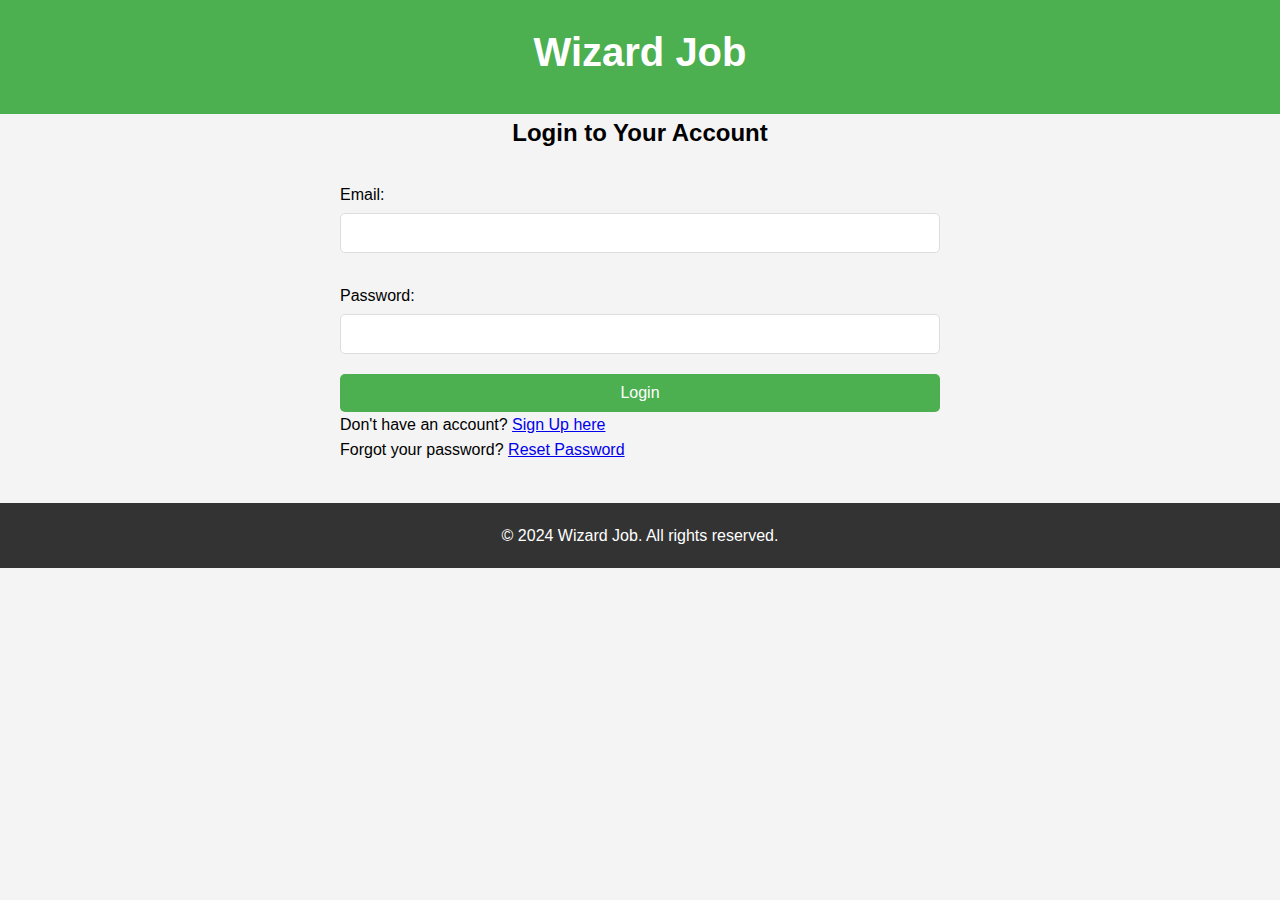
<file: index.html>
<!DOCTYPE html>
<html lang="en">
<head>
    <meta charset="UTF-8">
    <meta name="viewport" content="width=device-width, initial-scale=1.0">
    <title>Wizard Job - Login</title>
    <link rel="stylesheet" href="styles.css">
    <script>
        function redirectToHome(event) {
            event.preventDefault(); // Prevent form from submitting
            window.location.href = "login.html"; // Redirect to the home page
        }
    </script>
</head>
<body>
    <!-- Header Section -->
    <header>
        <div class="container">
            <h1>Wizard Job</h1>
        </div>
    </header>

    <!-- Login Form Section -->
    <section id="login">
        <div class="container">
            <h2>Login to Your Account</h2>
            <form onsubmit="redirectToHome(event)">
                <label for="email">Email:</label>
                <input type="email" id="email" name="email">

                <label for="password">Password:</label>
                <input type="password" id="password" name="password">

                <button type="submit">Login</button>
                
                <p>Don't have an account? <a href="signup.html">Sign Up here</a></p>
                <p>Forgot your password? <a href="password-reset.html">Reset Password</a></p>
            </form>
        </div>
    </section>

    <!-- Footer -->
    <footer>
        <div class="container">
            <p>&copy; 2024 Wizard Job. All rights reserved.</p>
        </div>
    </footer>
</body>
</html>
</file>
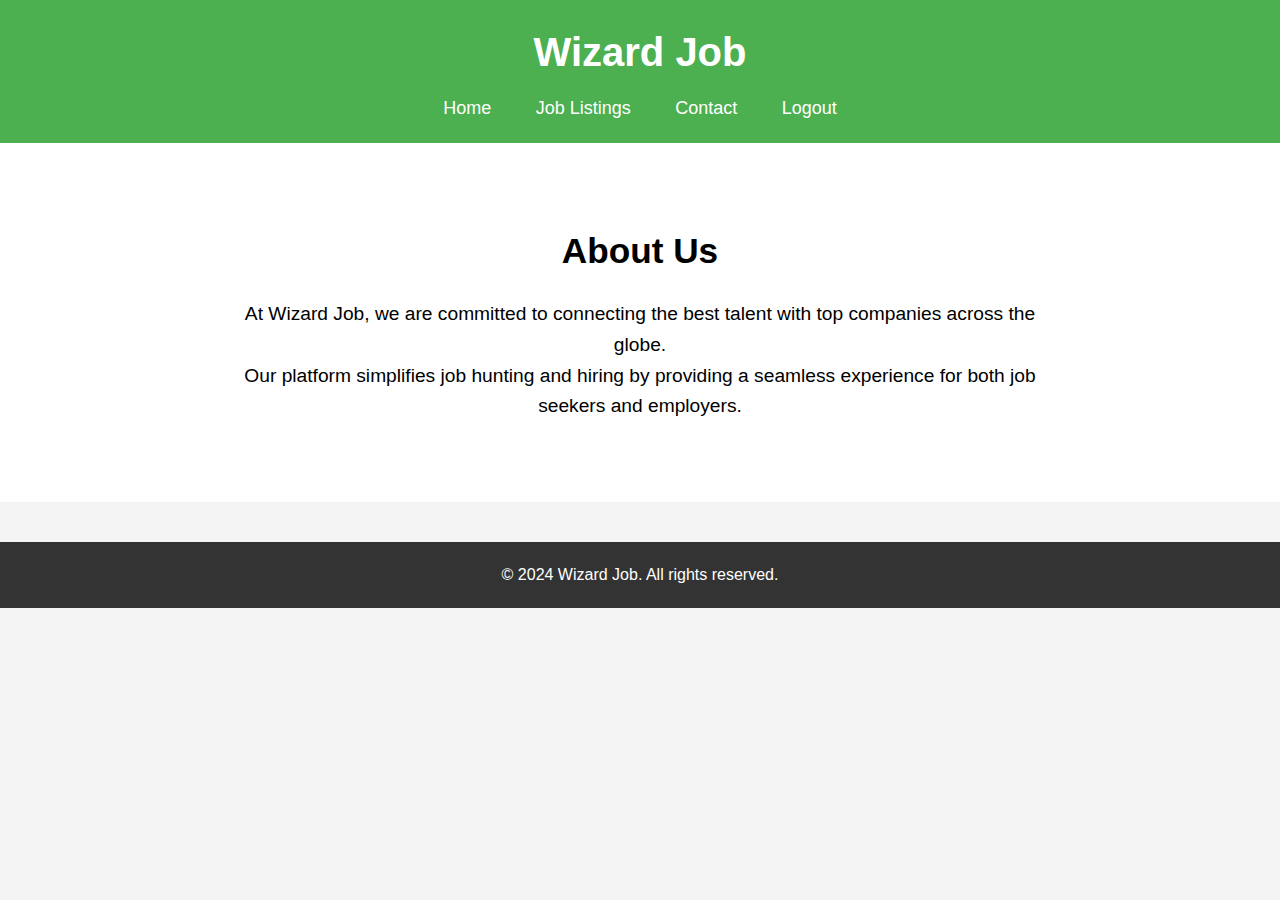
<file: about.html>
<!DOCTYPE html>
<html lang="en">
<head>
    <meta charset="UTF-8">
    <meta name="viewport" content="width=device-width, initial-scale=1.0">
    <title>Wizard Job - About Us</title>
    <link rel="stylesheet" href="styles.css">
<!-- Header Section -->
<header>
    <div class="container">
        <h1>Wizard Job</h1>
        <nav>
            <ul>
                <li><a href="login.html">Home</a></li>
                <li><a href="jobs.html">Job Listings</a></li>
                <li><a href="contact.html">Contact</a></li>
                <li><a href="logout.html">Logout</a></li> <!-- Added Logout option -->
            </ul>
        </nav>
    </div>
</header>


    <!-- About Section -->
    <section id="about">
        <div class="container">
            <h2>About Us</h2>
            <p>At Wizard Job, we are committed to connecting the best talent with top companies across the globe.</p>
            <p>Our platform simplifies job hunting and hiring by providing a seamless experience for both job seekers and employers.</p>
        </div>
    </section>

    <!-- Footer -->
    <footer>
        <div class="container">
            <p>&copy; 2024 Wizard Job. All rights reserved.</p>
        </div>
    </footer>
</body>
</html>
</file>
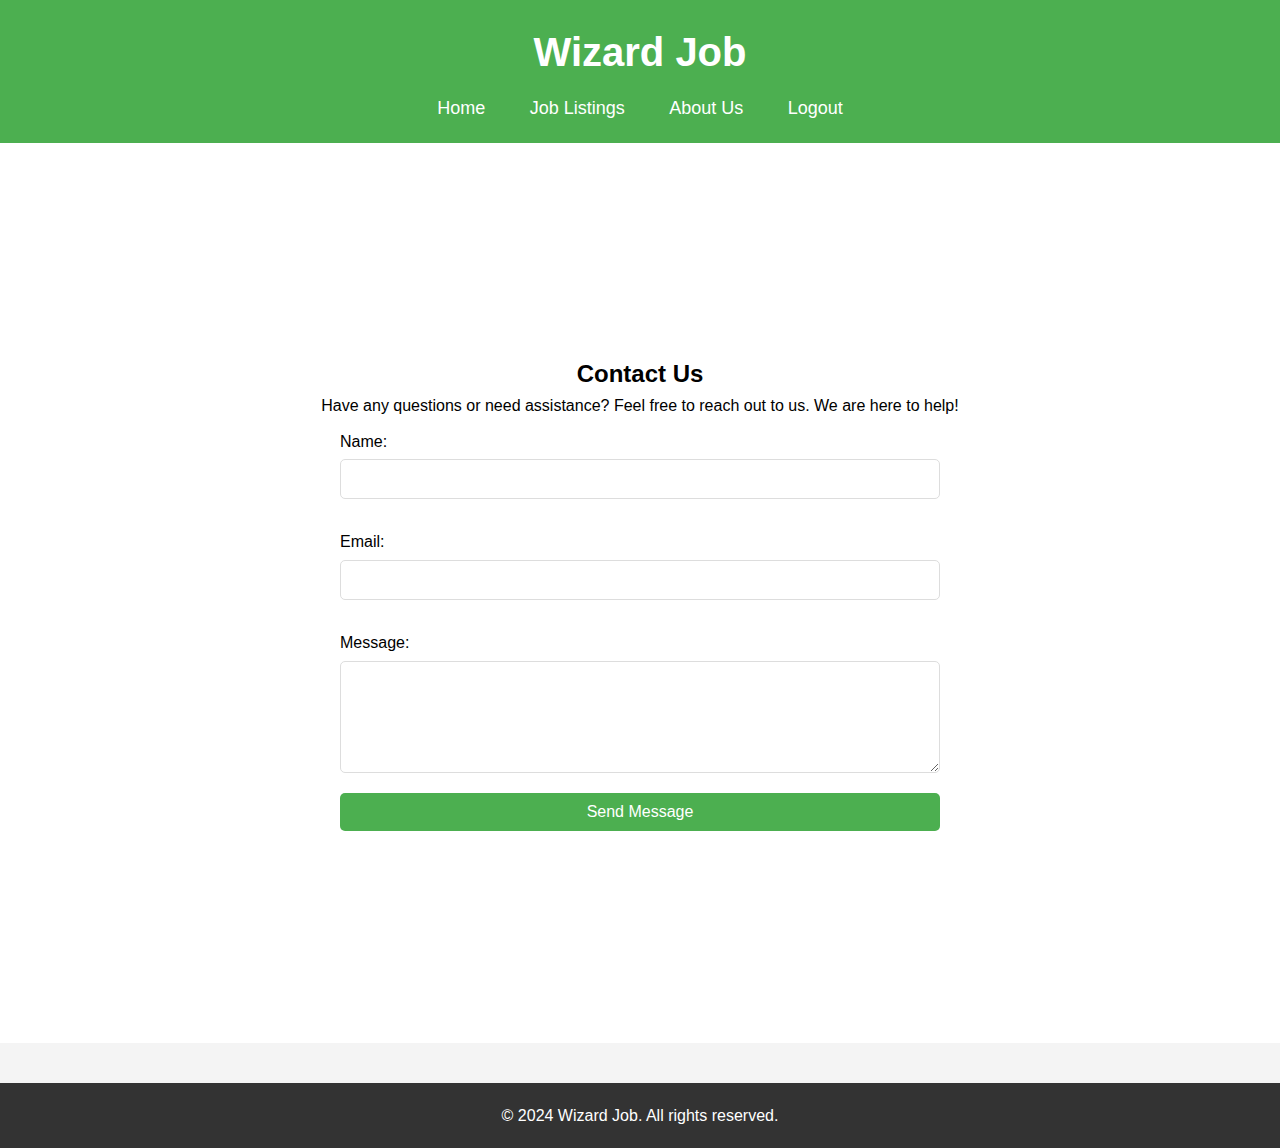
<file: contact.html>
<!DOCTYPE html>
<html lang="en">
<head>
    <meta charset="UTF-8">
    <meta name="viewport" content="width=device-width, initial-scale=1.0">
    <title>Wizard Job - Contact Us</title>
    <link rel="stylesheet" href="styles.css">
<!-- Header Section -->
<header>
    <div class="container">
        <h1>Wizard Job</h1>
        <nav>
            <ul>
                <li><a href="login.html">Home</a></li>
                <li><a href="jobs.html">Job Listings</a></li>
                <li><a href="about.html">About Us</a></li>
                <li><a href="logout.html">Logout</a></li> <!-- Added Logout option -->
            </ul>
        </nav>
    </div>
</header>

    <!-- Contact Section -->
    <section id="contact">
        <div class="container">
            <h2>Contact Us</h2>
            <p>Have any questions or need assistance? Feel free to reach out to us. We are here to help!</p>
            <form>
                <label for="name">Name:</label>
                <input type="text" id="name" name="name" required>

                <label for="email">Email:</label>
                <input type="email" id="email" name="email" required>

                <label for="message">Message:</label>
                <textarea id="message" name="message" rows="5" required></textarea>

                <button type="submit">Send Message</button>
            </form>
        </div>
    </section>

    <!-- Footer -->
    <footer>
        <div class="container">
            <p>&copy; 2024 Wizard Job. All rights reserved.</p>
        </div>
    </footer>
</body>
</html>
</file>
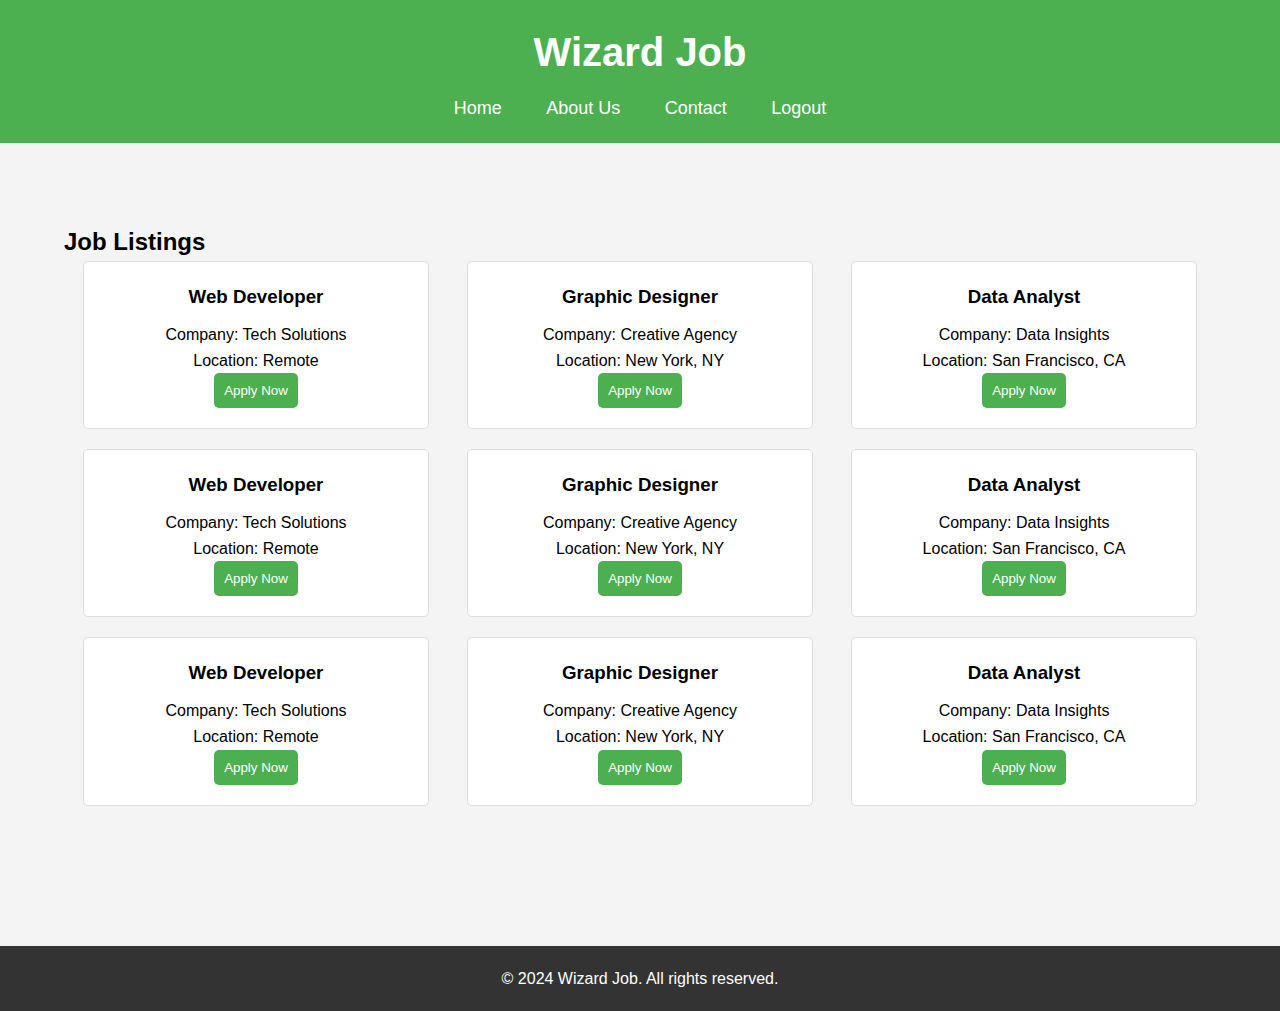
<file: jobs.html>
<!DOCTYPE html>
<html lang="en">
<head>
    <meta charset="UTF-8">
    <meta name="viewport" content="width=device-width, initial-scale=1.0">
    <title>Wizard Job - Job Listings</title>
    <link rel="stylesheet" href="styles.css">
<!-- Header Section -->
<header>
    <div class="container">
        <h1>Wizard Job</h1>
        <nav>
            <ul>
                <li><a href="login.html">Home</a></li>
                <li><a href="about.html">About Us</a></li>
                <li><a href="contact.html">Contact</a></li>
                <li><a href="logout.html">Logout</a></li> <!-- Added Logout option -->
            </ul>
        </nav>
    </div>
</header>


    <!-- Job Listings Section -->
    <section id="jobs">
        <div class="container">
            <h2>Job Listings</h2>
            <div class="job-list">
                <div class="job-item">
                    <h3>Web Developer</h3>
                    <p>Company: Tech Solutions</p>
                    <p>Location: Remote</p>
                    <button>Apply Now</button>
                </div>
                <div class="job-item">
                    <h3>Graphic Designer</h3>
                    <p>Company: Creative Agency</p>
                    <p>Location: New York, NY</p>
                    <button>Apply Now</button>
                </div>
                <div class="job-item">
                    <h3>Data Analyst</h3>
                    <p>Company: Data Insights</p>
                    <p>Location: San Francisco, CA</p>
                    <button>Apply Now</button>
                </div>
                <div class="job-item">
                    <h3>Web Developer</h3>
                    <p>Company: Tech Solutions</p>
                    <p>Location: Remote</p>
                    <button>Apply Now</button>
                </div>
                <div class="job-item">
                    <h3>Graphic Designer</h3>
                    <p>Company: Creative Agency</p>
                    <p>Location: New York, NY</p>
                    <button>Apply Now</button>
                </div>
                <div class="job-item">
                    <h3>Data Analyst</h3>
                    <p>Company: Data Insights</p>
                    <p>Location: San Francisco, CA</p>
                    <button>Apply Now</button>
                </div>
                <div class="job-item">
                    <h3>Web Developer</h3>
                    <p>Company: Tech Solutions</p>
                    <p>Location: Remote</p>
                    <button>Apply Now</button>
                </div>
                <div class="job-item">
                    <h3>Graphic Designer</h3>
                    <p>Company: Creative Agency</p>
                    <p>Location: New York, NY</p>
                    <button>Apply Now</button>
                </div>
                <div class="job-item">
                    <h3>Data Analyst</h3>
                    <p>Company: Data Insights</p>
                    <p>Location: San Francisco, CA</p>
                    <button>Apply Now</button>
                </div>
            </div>
        </div>
    </section>

    <!-- Footer -->
    <footer>
        <div class="container">
            <p>&copy; 2024 Wizard Job. All rights reserved.</p>
        </div>
    </footer>
</body>
</html>
</file>
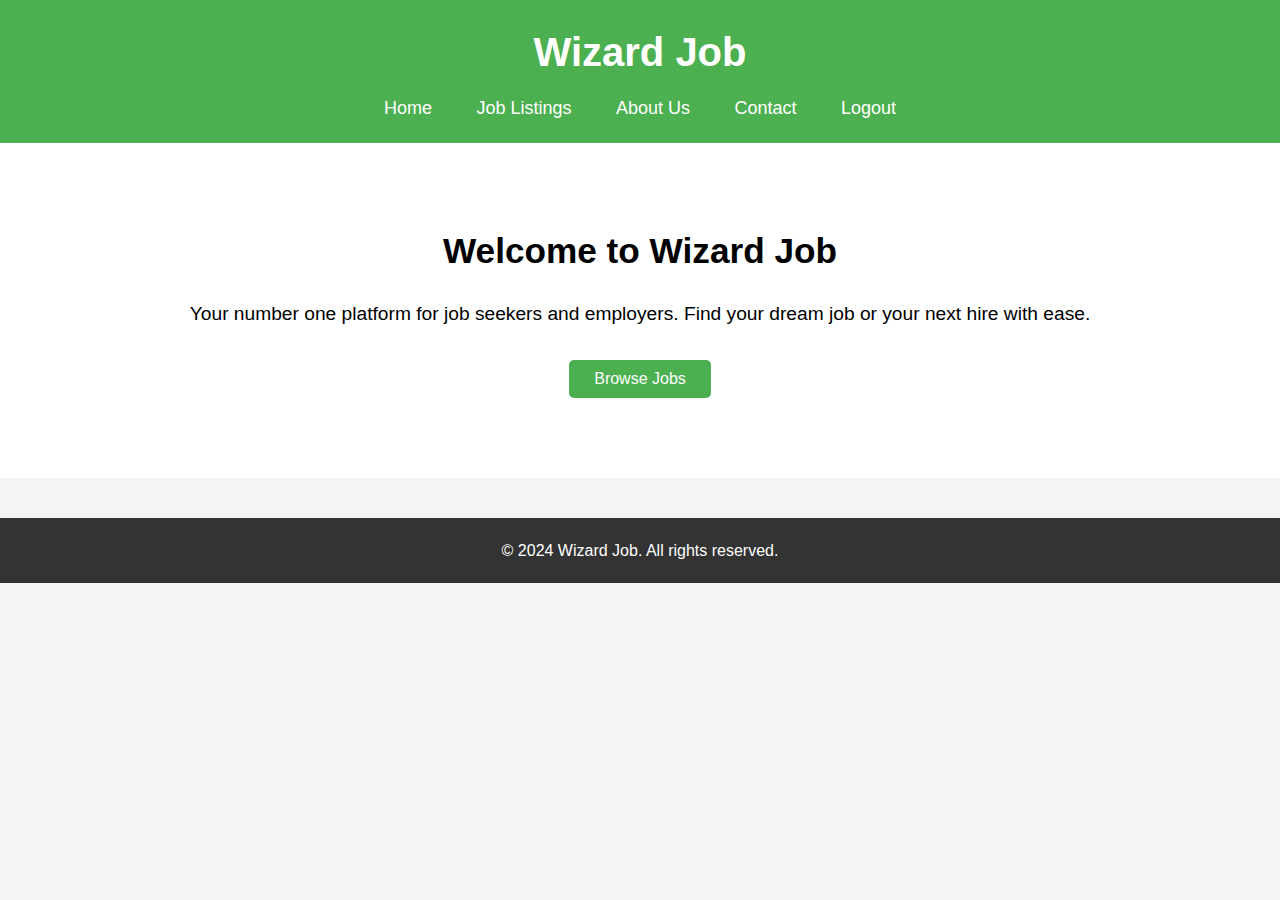
<file: login.html>
<!-- Header Section -->
<header>
    <div class="container">
        <h1>Wizard Job</h1>
        <nav>
            <ul>
                <li><a href="login.html">Home</a></li>
                <li><a href="jobs.html">Job Listings</a></li>
                <li><a href="about.html">About Us</a></li>
                <li><a href="contact.html">Contact</a></li>
                <li><a href="logout.html">Logout</a></li> 
                
            </ul>
        </nav>
    </div>
</header>
<!-- Home Section -->
<section id="home">
    <div class="container">
        <h2>Welcome to Wizard Job</h2>
        <p>Your number one platform for job seekers and employers. Find your dream job or your next hire with ease.</p>
        <button onclick="window.location.href='jobs.html'">Browse Jobs</button>
    </div>
</section>

<!-- Footer -->
<footer>
    <div class="container">
        <p>&copy; 2024 Wizard Job. All rights reserved.</p>
    </div>
</footer>
</body>
</html>
<!DOCTYPE html>
<html lang="en">
<head>
<meta charset="UTF-8">
<meta name="viewport" content="width=device-width, initial-scale=1.0">
<title>Wizard Job - Password Reset</title>
<link rel="stylesheet" href="styles.css">
</head>
<body>
</file>
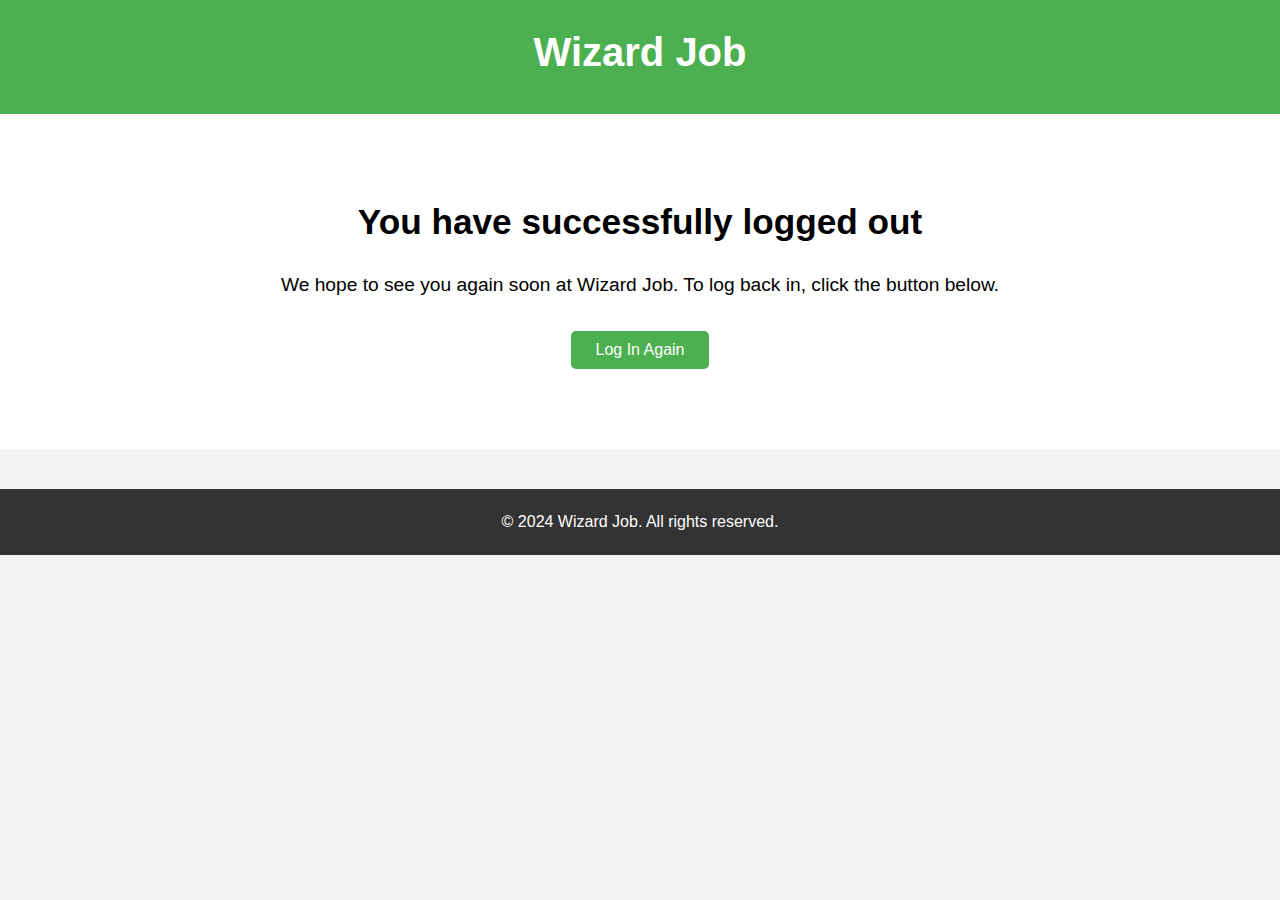
<file: logout.html>
<!DOCTYPE html>
<html lang="en">
<head>
    <meta charset="UTF-8">
    <meta name="viewport" content="width=device-width, initial-scale=1.0">
    <title>Wizard Job - Logout</title>
    <link rel="stylesheet" href="styles.css">
</head>
<body>
    <!-- Header Section -->
    <header>
        <div class="container">
            <h1>Wizard Job</h1>
        </div>
    </header>

    <!-- Logout Section -->
    <section id="logout">
        <div class="container">
            <h2>You have successfully logged out</h2>
            <p>We hope to see you again soon at Wizard Job. To log back in, click the button below.</p>
            <button style="background-color: #4CAF50; color: white; padding: 10px 25px; border: none; border-radius: 5px; cursor: pointer;" onclick="window.location.href='index.html'">Log In Again</button>

        </div>
    </section>

    <!-- Footer -->
    <footer>
        <div class="container">
            <p>&copy; 2024 Wizard Job. All rights reserved.</p>
        </div>
    </footer>
</
</file>
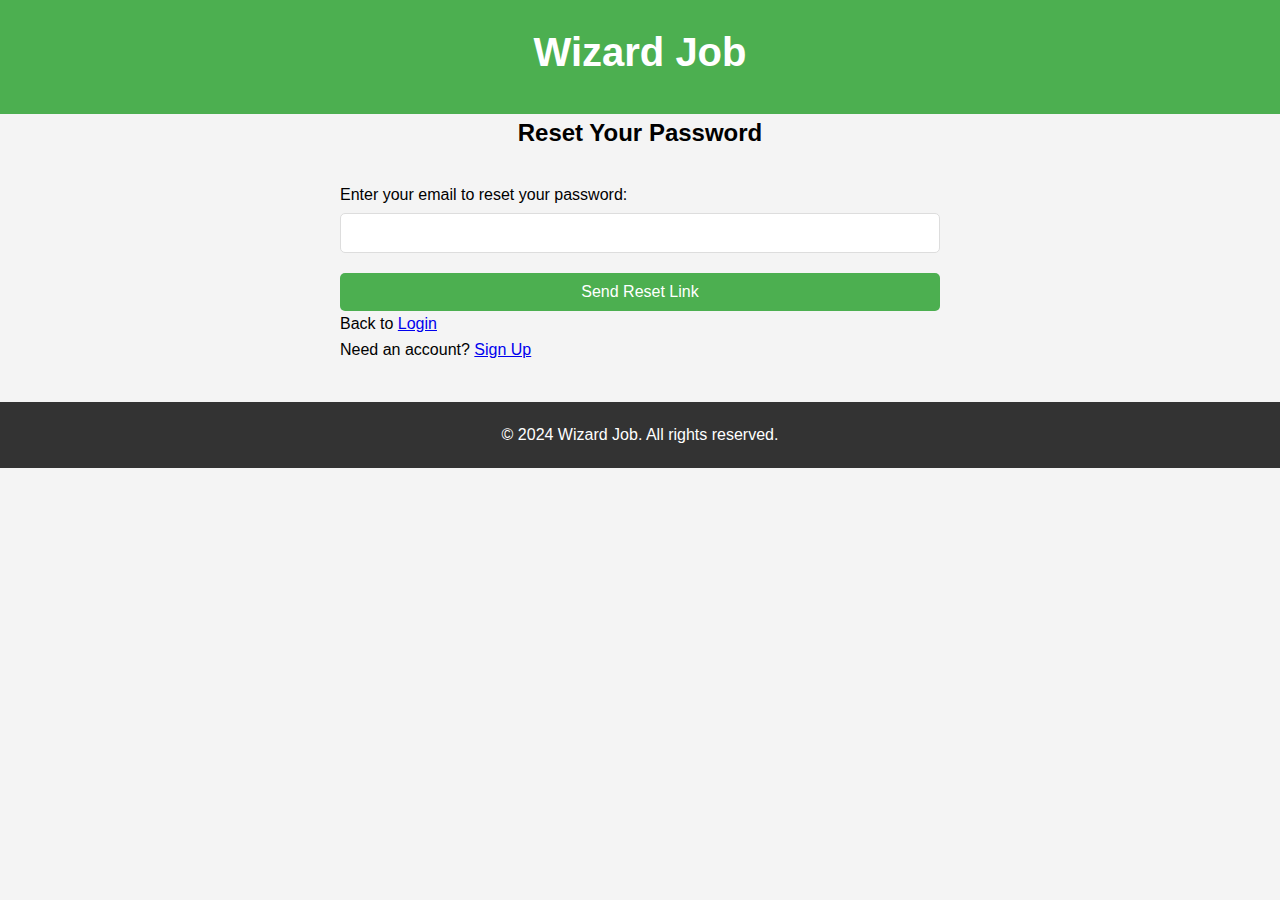
<file: password-reset.html>
<!DOCTYPE html>
<html lang="en">
<head>
    <meta charset="UTF-8">
    <meta name="viewport" content="width=device-width, initial-scale=1.0">
    <title>Wizard Job - Password Reset</title>
    <link rel="stylesheet" href="styles.css">
</head>
<body>
    <!-- Header Section -->
    <header>
        <div class="container">
            <h1>Wizard Job</h1>
        </div>
    </header>

    <!-- Password Reset Form Section -->
    <section id="password-reset">
        <div class="container">
            <h2>Reset Your Password</h2>
            <form action="#" method="post">
                <label for="email">Enter your email to reset your password:</label>
                <input type="email" id="email" name="email" required>

                <button type="submit">Send Reset Link</button>

                <p>Back to <a href="index.html">Login</a></p>
                <p>Need an account? <a href="signup.html">Sign Up</a></p> 
            </form>
        </div>
    </section>

    <!-- Footer -->
    <footer>
        <div class="container">
            <p>&copy; 2024 Wizard Job. All rights reserved.</p>
        </div>
    </footer>
</body>
</html>
</file>
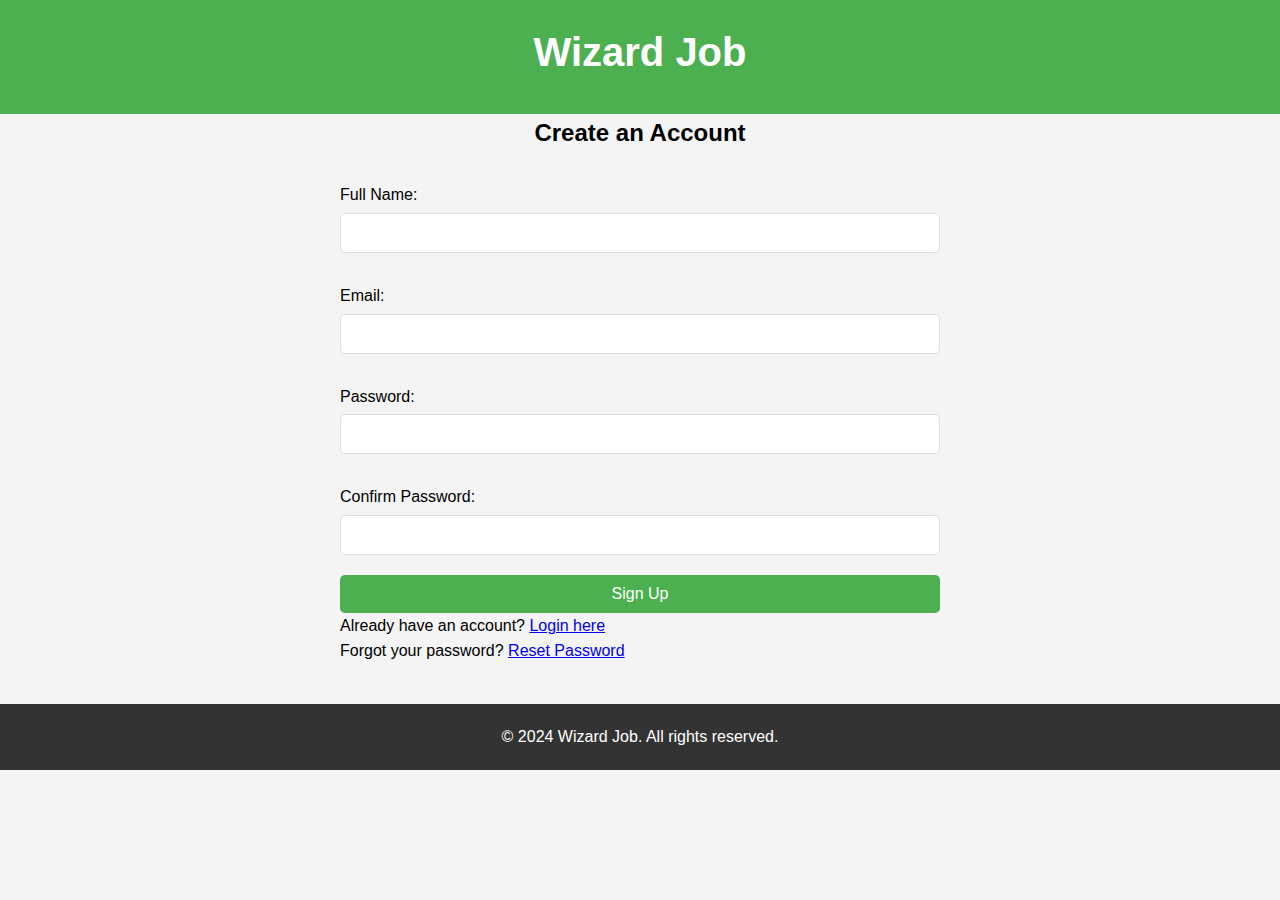
<file: signup.html>
<!DOCTYPE html>
<html lang="en">
<head>
    <meta charset="UTF-8">
    <meta name="viewport" content="width=device-width, initial-scale=1.0">
    <title>Wizard Job - Signup</title>
    <link rel="stylesheet" href="styles.css">
    <script>
        function redirectToHome(event) {
            event.preventDefault(); // Prevent form from submitting
            window.location.href = "index.html"; // Redirect to the login page
        }
    </script>
</head>
<body>
    
    <header>
        <div class="container">
            <h1>Wizard Job</h1>
        </div>
    </header>

    <section id="signup">
        <div class="container">
            <h2>Create an Account</h2>
            <form action="#" method="post">
                <label for="name">Full Name:</label>
                <input type="text" id="name" name="name" required>

                <label for="email">Email:</label>
                <input type="email" id="email" name="email" required>

                <label for="password">Password:</label>
                <input type="password" id="password" name="password" required>

                <label for="confirm-password">Confirm Password:</label>
                <input type="password" id="confirm-password" name="confirm-password" required>

                <button type="submit" onclick="redirectToHome(event)">Sign Up</button> 
                
                <p>Already have an account? <a href="index.html">Login here</a></p>
                <p>Forgot your password? <a href="password-reset.html">Reset Password</a></p> 
            </form>
        </div>
    </section>

    <footer>
        <div class="container">
            <p>&copy; 2024 Wizard Job. All rights reserved.</p>
        </div>
    </footer>
</body>
</html>
</file>
<file: styles.css>
/* Reset some default styles */
* {
    box-sizing: border-box;
    margin: 0;
    padding: 0;
}

body {
    font-family: Arial, sans-serif;
    background-color: #f4f4f4;
    line-height: 1.6;
}

/* Container for consistent spacing */
.container {
    width: 90%;
    max-width: 1200px;
    margin: auto;
}

/* Header styles */
header {
    background-color: #4CAF50;
    color: white;
    padding: 20px 0;
    text-align: center;
}

header h1 {
    font-size: 2.5em;
    margin-bottom: 10px;
}

nav ul {
    list-style: none;
    padding: 0;
}

nav ul li {
    display: inline;
    margin: 0 20px;
}

nav ul li a {
    color: white;
    text-decoration: none;
    font-size: 18px;
    transition: color 0.3s ease; /* Smooth color transition on hover */
}

nav ul li a:hover {
    text-decoration: underline;
}

/* Home Section */
section#home {
    background: #fff;
    padding: 80px 0;
    text-align: center;
}

section#home h2 {
    font-size: 2.2em;
    margin-bottom: 20px;
}

section#home p {
    font-size: 1.2em;
    margin-bottom: 30px;
}

#home button {
    padding: 10px 25px;
    font-size: 16px;
    background: #4CAF50;
    color: #fff;
    border: none;
    border-radius: 5px;
    cursor: pointer;
    transition: background 0.3s ease;
}

#home button:hover {
    background: #45a049;
}

/* Job Listings Section */
section#jobs {
    padding: 80px 0;
}

.job-list {
    display: flex;
    flex-wrap: wrap;
    justify-content: space-around;
}

.job-item {
    background: #fff;
    padding: 20px;
    border: 1px solid #ddd;
    border-radius: 5px;
    margin-bottom: 20px;
    width: 30%;
    text-align: center;
    transition: box-shadow 0.3s ease;
}

.job-item:hover {
    box-shadow: 0 4px 20px rgba(0, 0, 0, 0.1);
}

.job-item h3 {
    margin-bottom: 10px;
}

.job-item button {
    background: #4CAF50;
    color: white;
    padding: 10px;
    border: none;
    border-radius: 5px;
    cursor: pointer;
    transition: background 0.3s ease;
}

.job-item button:hover {
    background: #45a049;
}

/* About Section */
section#about {
    background: #fff;
    padding: 80px 0;
    text-align: center;
}

section#about h2 {
    font-size: 2.2em;
    margin-bottom: 20px;
}

section#about p {
    font-size: 1.2em;
    line-height: 1.6;
    max-width: 800px; /* Limiting width for readability */
    margin: 0 auto; /* Centering the paragraph */
}

/* Contact Section */
section#contact {
    padding: 80px 0;
    background: #fff; /* Added background for separation */
    display: flex;
    flex-direction: column;
    align-items: center; /* Center horizontally */
    justify-content: center; /* Center vertically */
    height: 100vh; /* Full height of the viewport */
    text-align: center; /* Center text */
}

form {
    display: flex;
    flex-direction: column;
    max-width: 600px; /* Limiting form width */
    margin: 0 auto; /* Centering the form */
}

form label {
    margin: 10px 0 5px;
    text-align: left; /* Align labels to the left */
}

form input,
form textarea {
    padding: 10px;
    font-size: 16px;
    margin-bottom: 20px;
    border: 1px solid #ddd;
    border-radius: 5px;
}

form input:focus,
form textarea:focus {
    outline: none;
    border: 2px solid #4CAF50; /* Highlight focus */
}

form button {
    padding: 10px 25px;
    font-size: 16px;
    background: #4CAF50;
    color: white;
    border: none;
    cursor: pointer;
    border-radius: 5px;
    transition: background 0.3s ease;
}

form button:hover {
    background: #45a049;
}

/* Footer */
footer {
    background-color: #333;
    color: white;
    padding: 20px 0;
    text-align: center;
    margin-top: 40px;
}

/* Responsive Adjustments */
@media (max-width: 768px) {
    .job-item {
        width: 90%; /* Stack job items on smaller screens */
    }

    nav ul li {
        display: block; /* Stack navigation items vertically on smaller screens */
        margin: 10px 0; /* Adjust margin for better spacing */
    }
}

/* Logout Section */
section#logout {
    background: #fff;
    padding: 80px 0;
    text-align: center;
}

section#logout h2 {
    font-size: 2.2em;
    margin-bottom: 20px;
}

section#logout p {
    font-size: 1.2em;
    margin-bottom: 30px;
}

section#logout button {
    padding: 10px 25px;
    font-size: 16px;
    background: #4CAF50;
    color: white;
    border: none;
    border-radius: 5px;
    cursor: pointer;

}

#signup h2 {
    text-align: center; 
    margin-bottom: 20px; 
}
#login h2 {
    text-align: center; 
    margin-bottom: 20px; 
}
#password-reset h2 {
    text-align: center; 
    margin-bottom: 20px; 
}
</file>
